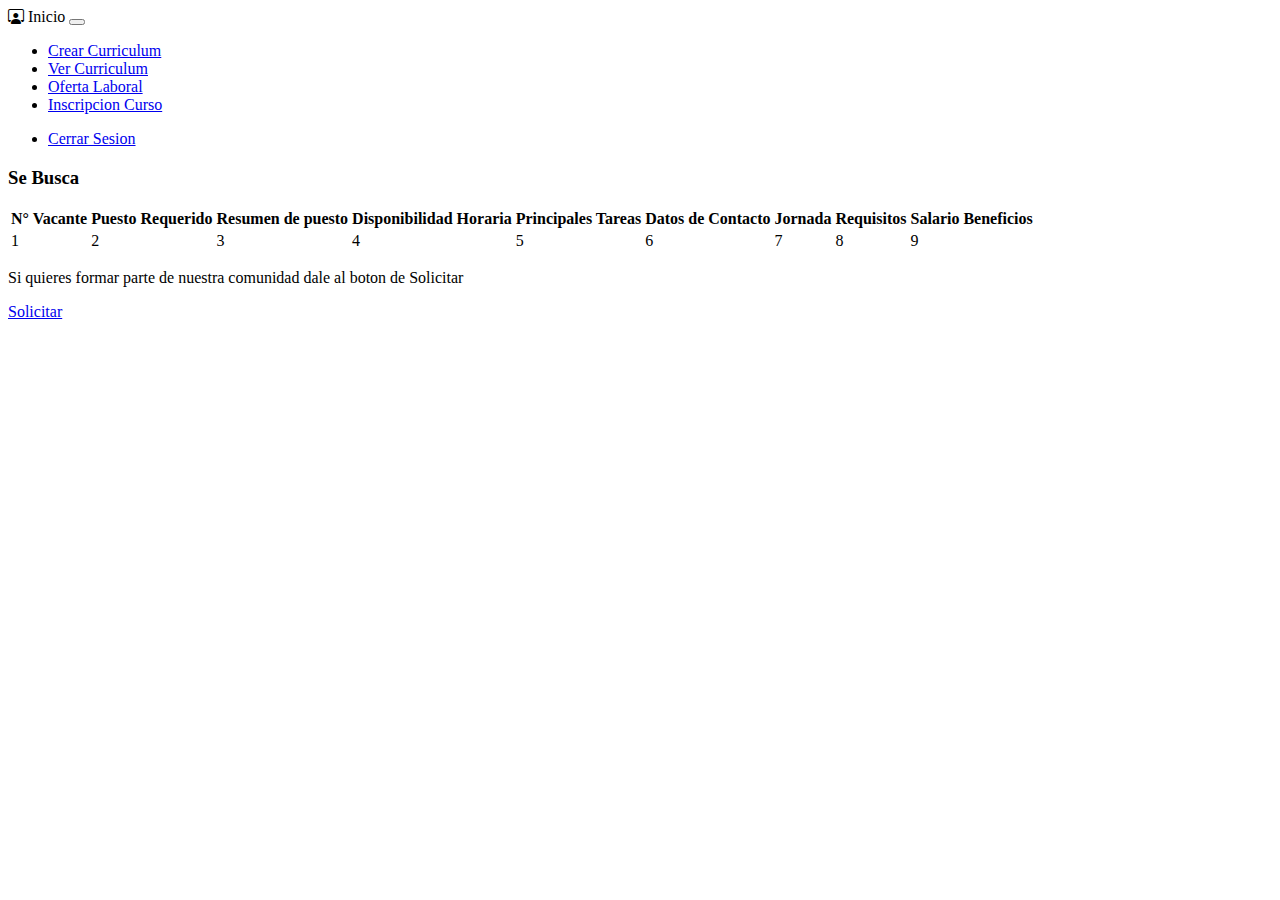
<file: src/main/resources/templates/OfertaLaboral.html>
<!DOCTYPE html>
<html xmlns:th="http://www.thymeleaf.org">
<head>
    <meta charset="UTF-8">
    <title>Oferta Laboral</title>
    <meta http-equiv="X-UA-Compatible" content="IE=edge">
    <meta name="viewport" content="width=device-width, initial-scale=1.0">
    <link rel="stylesheet" type="text/css" th:href="@{/webjars/bootstrap/5.1.3/css/bootstrap.min.css}">
    <link rel="stylesheet" type="text/css" th:href="@{/css/style.css}">
    <link rel="stylesheet" href="https://cdn.jsdelivr.net/npm/bootstrap-icons@1.8.3/font/bootstrap-icons.css">
</head>
<body class="body-OfertaLaboral">

<!-- Barra de Navegacion -->
<nav class="navbar navbar-expand-lg navbar-dark bg-dark fixed-top">
    <div class="container-fluid">
        <i class="bi bi-person-workspace me-1"></i>
        <a class="navbar-brand" th:href="@{/inicio}">Inicio</a>
        <button class="navbar-toggler" type="button" data-bs-toggle="collapse" data-bs-target="#navbarSupportedContent"
                aria-controls="navbarSupportedContent" aria-expanded="false" aria-label="Toggle navigation">
            <span class="navbar-toggler-icon"></span>
        </button>
        <div class="collapse navbar-collapse" id="navbarSupportedContent">
            <ul class="navbar-nav mr-auto">
                <li class="nav-item">
                    <a class="nav-link" href="#">Crear Curriculum</a>
                </li>
                <li class="nav-item">
                    <a class="nav-link" href="#">Ver Curriculum</a>
                </li>
                <li class="nav-item">
                    <a class="nav-link" href="#">Oferta Laboral</a>
                </li>
                <li class="nav-item">
                    <a class="nav-link" href="#">Inscripcion Curso</a>
                </li>
            </ul>
            <ul class="nav navbar-nav nav-flex-icons ml-auto ms-auto flex-row">
                <li class="nav-item dropdown">
                    <a class="nav-link  btn btn-outline-success me-3" href="#" id="navbarDropdown" role="button"
                       data-bs-toggle="dropdown" aria-expanded="false">
                        Cerrar Sesion
                    </a>
                </li>
                <!-- <li class="nav-item">
                  <a class="nav-link disabled" href="#" tabindex="-1" aria-disabled="true">Disabled</a>
                </li> -->
            </ul>
        </div>
    </div>
</nav>
<!-- contenido de la Oferta Laboral
<div class="card" style="width: 18rem;">
    <img class="card-img-top" src="..." alt="Card image cap">
    <div class="card-body">
        <h5 class="card-title">Card title</h5>
        <p class="card-text">Some quick example text to build on the card title and make up the bulk of the card's content.</p>
    </div>
    <ul class="list-group list-group-flush">
        <li class="list-group-item">Cantidad de Vacantes</li>
        <li class="list-group-item">Dapibus ac facilisis in</li>
        <li class="list-group-item">Vestibulum at eros</li>
    </ul>
    <div class="card-body">
        <a href="#" class="card-link">Card link</a>
        <a href="#" class="card-link">Another link</a>
    </div>
</div>-->
<!-- Flexbox container for aligning the toasts -->

<div class="container container-card-OfertaLaboral">
    <div class="d-flex justify-content-center">
        <div class="card" style="width: 80rem;">
            <div class="card-footer-OfertaLaboral">
                <h3 class="card-title text-center text-white">Se Busca</h3>
            </div>
            <div class="card-body card-body-OfertaLaboral">
                <table class="table-OfertaLaboral table table-borderless table-hover">
                    <thead>
                      <tr>
                          <th>N° Vacante</th>
                          <th>Puesto Requerido</th>
                          <th>Resumen de puesto</th>
                          <th>Disponibilidad Horaria</th>
                          <th>Principales Tareas</th>
                          <th>Datos de Contacto</th>
                          <th>Jornada</th>
                          <th>Requisitos</th>
                          <th>Salario</th>
                          <th>Beneficios</th>
                      </tr>
                    </thead>
                    <tbody>
                        <tr>
                            <td data-label="N° Vacante">1</td>
                            <td data-label="Puesto Requerido">2</td>
                            <td data-label="Resumen de puesto">3</td>
                            <td data-label="Disponibilidad Horaria">4</td>
                            <td data-label="Principales Tareas">5</td>
                            <td data-label="Datos de Contacto">6</td>
                            <td data-label="Requisitos">7</td>
                            <td data-label="Salario">8</td>
                            <td data-label="Beneficios">9</td>
                        </tr>
                    </tbody>
                </table>

            </div>
            <div class="card-footer-OfertaLaboral">
                <p class="card-text text-center text-white">Si quieres formar parte de nuestra comunidad dale al boton de Solicitar</p>
                <a href="#" class="btn btn-outline-light btn-lg ">Solicitar</a>
            </div>
        </div>
    </div>
</div>


<footer th:replace="/layouts/footer :: footer"></footer>
<script type="text/javascript" th:src="@{/webjars/jquery/3.6.0/jquery.min.js}"></script>
<script type="text/javascript" th:src="@{/webjars/popper.js/2.9.3/umd/popper.min.js}"></script>
<script type="text/javascript" th:src="@{/webjars/bootstrap/5.1.3/js/bootstrap.min.js}"></script>
</body>
</html>
</file>
